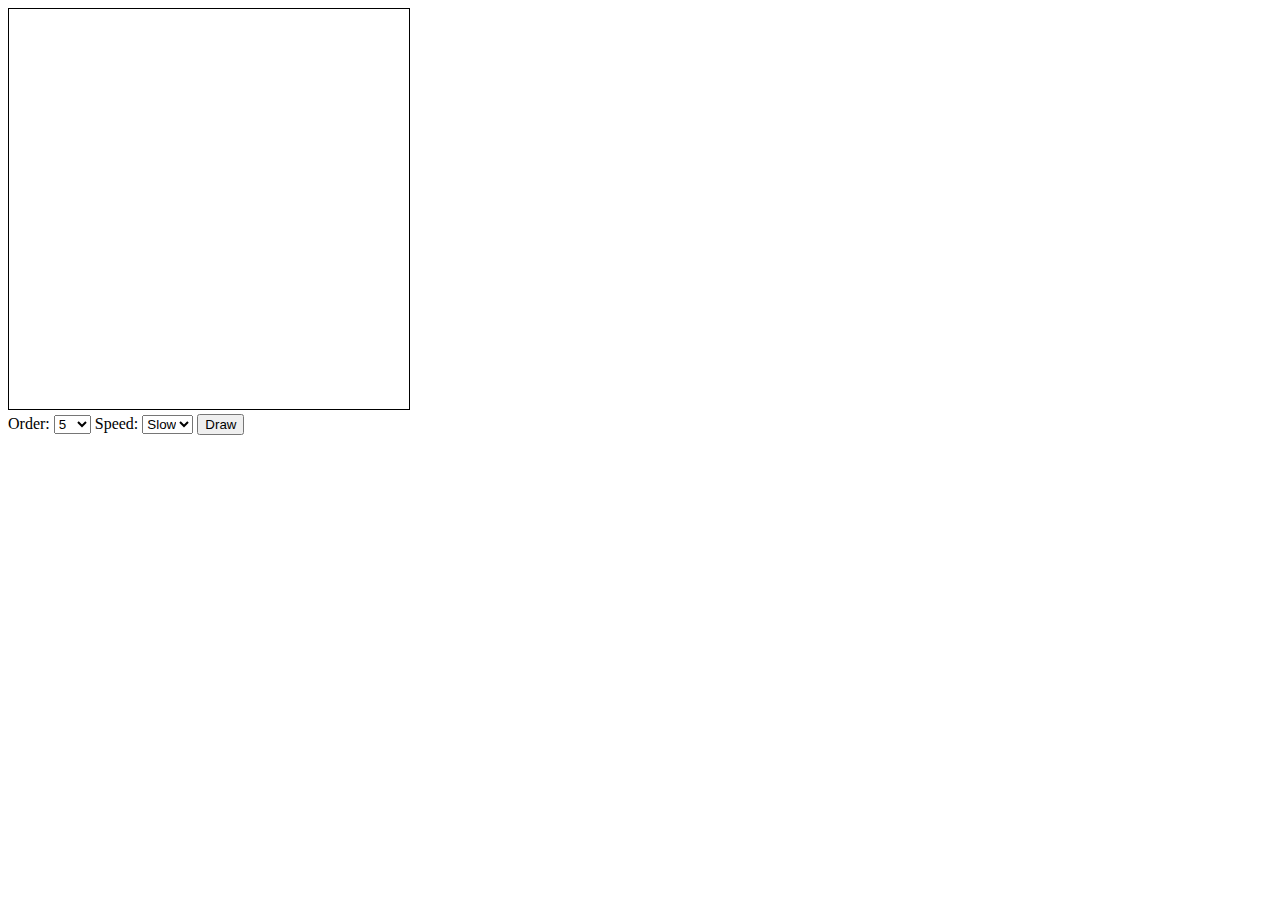
<file: sample.html>
<!DOCTYPE html>
<html>
<body>

<canvas id="canvas" width="400" height="400" style="border:1px solid #000000;"></canvas>

<br>

Order: 
<select id="order">
<option value=5>5</option>
<option value=13>13</option>
<option value=17>17</option>
</select>

Speed:
<select id="speed">
<option value=500>Slow</option>
<option value=50>Fast</option>
</select>

<button onclick="buttonClicked()">Draw</button>
<script src="graphDrawer.js"></script>
<script src="completeGraphDrawer.js"></script>

<script>
var canvas = document.getElementById("canvas");
var drawer = completeGraphDrawer(5, canvas, 100, true);
var order = document.getElementById("order");
var speed = document.getElementById("speed");

// When button is clicked, clear canvas and draw the graph
var buttonClicked = function() {
    canvas.width = canvas.width;    // Clear canvas
    drawer.stop();    // Interrupt if it's not done drawing the previous graph
    drawer.reset();
    drawer.n = order.options[order.selectedIndex].value;
    drawer.timeInterval = speed.options[speed.selectedIndex].value;
    drawer.draw();
};

</script>

</body>
</html>
</file>
